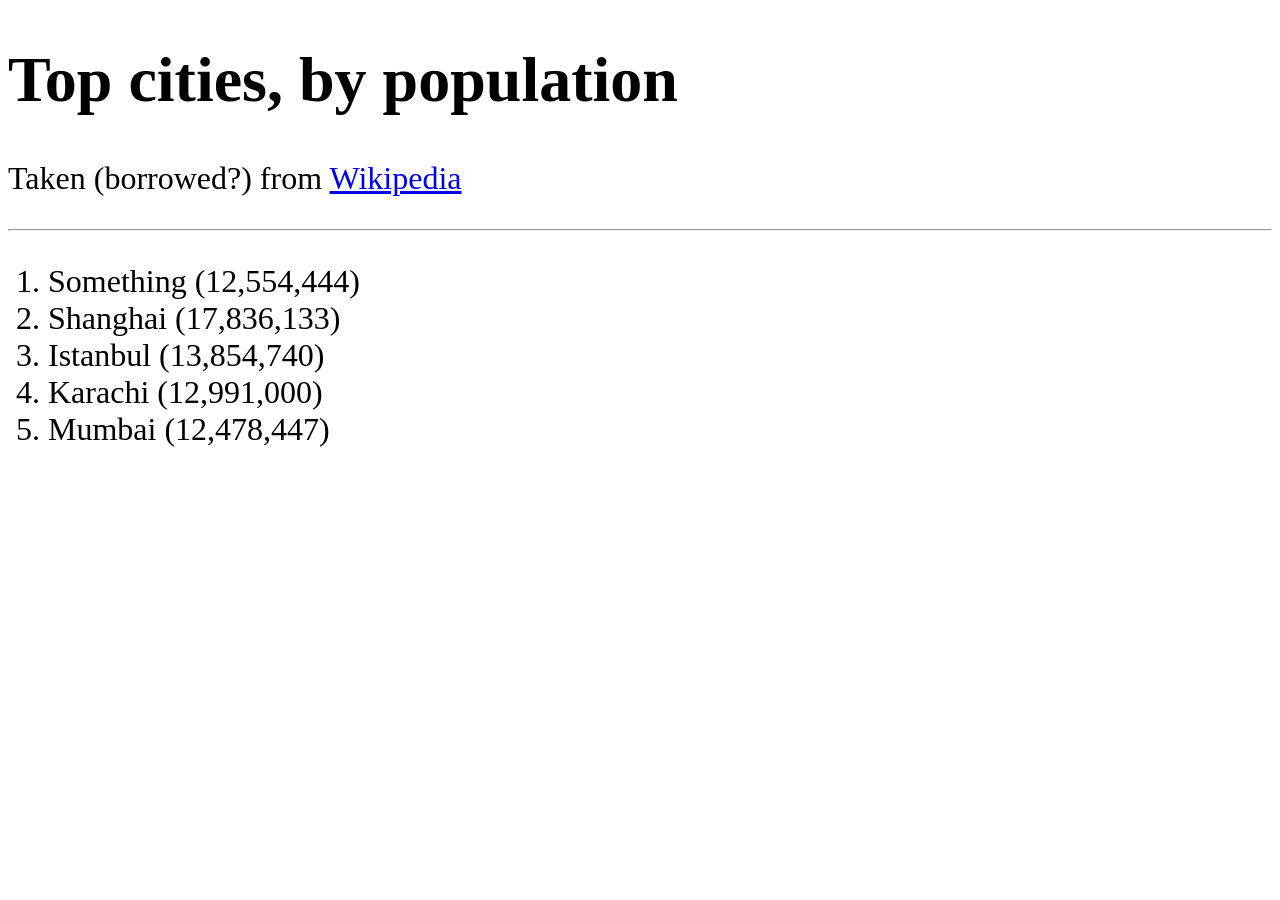
<file: w5/d5/git-mania/cities.html>
<!DOCTYPE html>
<html>
<head>
  <title>Git Collab Exercise</title>
  <style type="text/css">
    body {
      font-size: 2.0em;
    }
  </style>
</head>
<body>

  <h1>Top cities, by population</h1>
  
  <p>
    Taken (borrowed?) from 
    <a href="http://en.wikipedia.org/wiki/List_of_cities_proper_by_population" target="_blank">
      Wikipedia
    </a>
  </p>

  <hr/>

  <ol>
    <li>Something (12,554,444)</li>
    <li>Shanghai (17,836,133)</li>
    <li>Istanbul (13,854,740)</li>
    <li>Karachi  (12,991,000)</li>
    <li>Mumbai   (12,478,447)</li>
  </ol>

</body>
</html>
</file>
